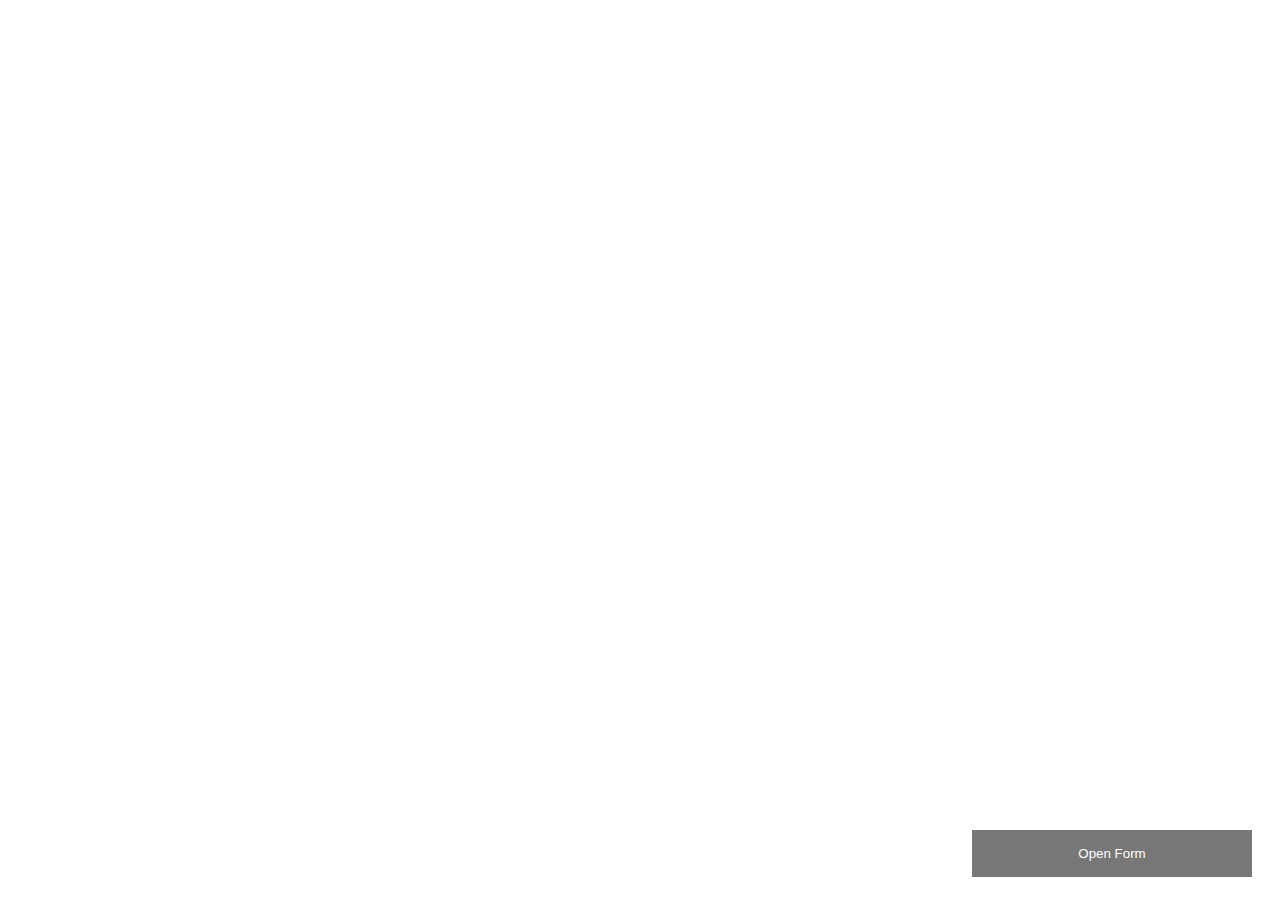
<file: login.html>
<html lang="en">
<head>
    <meta charset="UTF-8">
    <meta http-equiv="X-UA-Compatible" content="IE=edge">
    <meta name="viewport" content="width=device-width, initial-scale=1.0">
   <link rel="stylesheet" href="login.css">
    <title>Document</title>
</head>
<body>
    <button class="open-button" onclick="openForm()">Open Form</button>

<!-- The form -->
<div class="form-popup" id="myForm">
  <form action="/action_page.php" class="form-container">
    <h1>Login</h1>

    <label for="email"><b>Email</b></label>
    <input type="text" placeholder="Enter Email" name="email" required>

    <label for="psw"><b>Password</b></label>
    <input type="password" placeholder="Enter Password" name="psw" required>

    <button type="submit" class="btn">Login</button>
    <button type="button" class="btn cancel" onclick="closeForm()">Close</button>
  </form>
</div>
<script src="login.js"></script> 
</body>
</html>
</file>
<file: login.css>
/* Button used to open the contact form - fixed at the bottom of the page */
.open-button {
  background-color: #555;
  color: white;
  padding: 16px 20px;
  border: none;
  cursor: pointer;
  opacity: 0.8;
  position: fixed;
  bottom: 23px;
  right: 28px;
  width: 280px;
}

/* The popup form - hidden by default */
.form-popup {
  display: none;
  position: fixed;
  bottom: 0;
  right: 15px;
  border: 3px solid #f1f1f1;
  z-index: 9;
}

/* Add styles to the form container */
.form-container {
  max-width: 300px;
  padding: 10px;
  background-color: white;
}

/* Full-width input fields */
.form-container input[type=text], .form-container input[type=password] {
  width: 100%;
  padding: 15px;
  margin: 5px 0 22px 0;
  border: none;
  background: #f1f1f1;
}

/* When the inputs get focus, do something */
.form-container input[type=text]:focus, .form-container input[type=password]:focus {
  background-color: #ddd;
  outline: none;
}

/* Set a style for the submit/login button */
.form-container .btn {
  background-color: #04AA6D;
  color: white;
  padding: 16px 20px;
  border: none;
  cursor: pointer;
  width: 100%;
  margin-bottom:10px;
  opacity: 0.8;
}

/* Add a red background color to the cancel button */
.form-container .cancel {
  background-color: red;
}

/* Add some hover effects to buttons */
.form-container .btn:hover, .open-button:hover {
  opacity: 1;
}
</file>
